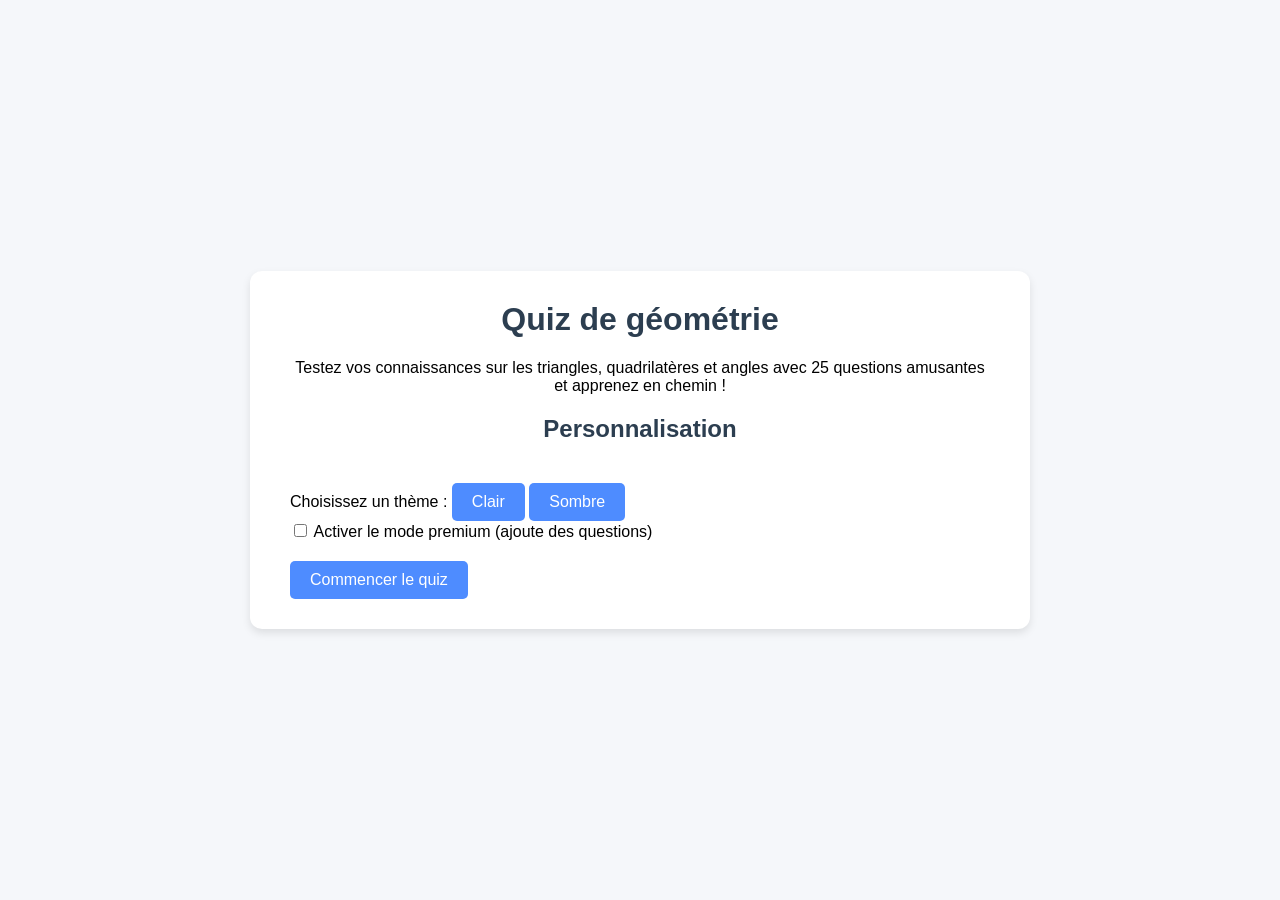
<file: index_simple.html>
<!DOCTYPE html>
<html lang="fr">
<head>
  <meta charset="UTF-8">
  <meta name="viewport" content="width=device-width, initial-scale=1.0">
  <title>Quiz de géométrie</title>
  <!-- Manifeste pour PWA -->
  <link rel="manifest" href="manifest.json">
  <style>
    :root {
      --primary-color: #4e8cff;
      --secondary-color: #2c3e50;
      --background-color: #f5f7fa;
      --card-bg: #ffffff;
      --card-shadow: rgba(0, 0, 0, 0.1);
      --success-color: #28a745;
      --danger-color: #dc3545;
      --primary-color-light: #6ea8ff;
      --text-color: #212529;
    }

    body {
      font-family: 'Segoe UI', Arial, sans-serif;
      background-color: var(--background-color);
      display: flex;
      justify-content: center;
      align-items: center;
      height: 100vh;
      margin: 0;
    }

    .container {
      background-color: var(--card-bg);
      padding: 30px 40px;
      border-radius: 12px;
      box-shadow: 0 4px 8px var(--card-shadow);
      width: 100%;
      max-width: 700px;
    }

    h1, h2 {
      margin-top: 0;
      text-align: center;
      color: var(--secondary-color);
    }

    p.description {
      text-align: center;
      margin-bottom: 20px;
    }

    button {
      display: inline-block;
      margin-top: 20px;
      padding: 10px 20px;
      font-size: 1rem;
      border: none;
      border-radius: 5px;
      background-color: var(--primary-color);
      color: #fff;
      cursor: pointer;
      transition: background-color 0.3s ease;
    }

    button:hover {
      background-color: #3b6fd6;
    }

    .hidden {
      display: none;
    }

    /* Barre de progression */
    #progress {
      height: 8px;
      background-color: #e0e0e0;
      border-radius: 4px;
      overflow: hidden;
      margin-bottom: 10px;
    }

    #progress-bar {
      height: 100%;
      width: 0%;
      background-color: var(--primary-color);
      transition: width 0.3s ease;
    }

    #progress-text {
      text-align: right;
      font-size: 0.9em;
      color: #333;
      margin-bottom: 10px;
    }

    #question-container {
      margin-bottom: 15px;
    }

    .choice {
      margin: 10px 0;
      width: 100%;
      display: block;
      padding: 10px 15px;
      font-size: 1rem;
      border: none;
      border-radius: 5px;
      background-color: #f0f0f0;
      cursor: pointer;
      transition: background-color 0.3s ease;
    }

    .choice:hover {
      background-color: #e0e0e0;
    }

    #explanation {
      margin-top: 10px;
      font-style: italic;
      color: #555;
    }

    #result-container {
      text-align: center;
    }

    #score {
      font-size: 1.2rem;
      margin-bottom: 20px;
    }

    /* Conteneur pour l'animation de forme */
    #animation-container {
      display: flex;
      justify-content: center;
      margin-bottom: 15px;
      height: 120px;
    }

    .shape {
      display: inline-block;
    }

    .shape.triangle {
      width: 0;
      height: 0;
      border-left: 50px solid transparent;
      border-right: 50px solid transparent;
      border-bottom: 100px solid var(--primary-color);
    }

    .shape.quadrilataire {
      width: 100px;
      height: 100px;
      background-color: var(--primary-color);
    }

    .shape.angle {
      position: relative;
      width: 100px;
      height: 100px;
    }

    .shape.angle::before,
    .shape.angle::after {
      content: '';
      position: absolute;
      background-color: var(--primary-color);
    }

    .shape.angle::before {
      width: 100px;
      height: 12px;
      top: 44px;
      left: 0;
    }

    .shape.angle::after {
      width: 12px;
      height: 100px;
      top: 0;
      left: 44px;
    }

    @keyframes rotate {
      from {
        transform: rotate(0deg);
      }
      to {
        transform: rotate(360deg);
      }
    }

    .rotate {
      animation: rotate 5s linear infinite;
    }

    /* Timer */
    .timer {
      font-size: 1.2rem;
      font-weight: bold;
      color: var(--primary-color);
      margin-top: 0.5rem;
      text-align: right;
    }

    /* Badge affiché à la fin */
    .badge {
      font-size: 1.4rem;
      font-weight: bold;
      margin: 0.5rem 0;
    }

    /* Table de classement */
    #leaderboard {
      margin-top: 1rem;
    }
    #score-table {
      width: 100%;
      border-collapse: collapse;
    }
    #score-table th, #score-table td {
      border: 1px solid #ddd;
      padding: 4px 6px;
      text-align: center;
    }
    #score-table th {
      background-color: var(--primary-color);
      color: #fff;
    }
  </style>
</head>
<body>
  <div class="container">
    <!-- Écran d'introduction -->
    <div id="intro-container">
      <h1>Quiz de géométrie</h1>
      <p class="description">Testez vos connaissances sur les triangles, quadrilatères et angles avec 25 questions amusantes et apprenez en chemin !</p>
      <!-- Options de personnalisation -->
      <div id="settings">
        <h2>Personnalisation</h2>
        <div class="themes">
          <label>Choisissez un thème&nbsp;:</label>
          <button class="theme-option" data-theme="light">Clair</button>
          <button class="theme-option" data-theme="dark">Sombre</button>
        </div>
        <div class="premium-option">
          <input type="checkbox" id="premium-toggle">
          <label for="premium-toggle">Activer le mode premium (ajoute des questions)</label>
        </div>
      </div>
      <button id="start-btn">Commencer le quiz</button>
    </div>

    <!-- Section du quiz (cachée au départ) -->
    <div id="quiz-section" class="hidden">
      <div id="progress">
        <div id="progress-bar"></div>
      </div>
      <div id="progress-text"></div>
      <!-- Compteur de temps pour chaque question -->
      <div id="timer" class="timer hidden"></div>
      <div id="quiz-container">
        <div id="animation-container"></div>
        <div id="question-container">
          <p id="question"></p>
        </div>
        <div id="choices-container"></div>
        <p id="explanation" class="hidden"></p>
        <button id="next-btn" class="hidden">Question suivante</button>
      </div>
    </div>

    <!-- Section des résultats -->
    <div id="result-container" class="hidden">
      <h2>Résultats</h2>
      <p id="score"></p>
      <!-- Badge obtenu en fonction du score -->
      <p id="badge" class="badge"></p>
      <!-- Classement local basé sur le stockage local -->
      <div id="leaderboard" class="hidden">
        <h3>Classement local</h3>
        <table id="score-table">
          <thead>
            <tr><th>Rang</th><th>Date</th><th>Score</th></tr>
          </thead>
          <tbody></tbody>
        </table>
      </div>
      <button id="restart-btn">Recommencer</button>
    </div>
  </div>

  <script>
    // Liste des questions (25 questions)
    const questions = [
      {
        question: "La somme des angles intérieurs d'un triangle est :",
        type: "triangle",
        choices: ["90°", "180°", "360°", "270°"],
        answer: "180°",
        explanation: "La somme des angles intérieurs d'un triangle est toujours 180° en géométrie plane."
      },
      {
        question: "Combien de côtés a un quadrilatère ?",
        type: "quadrilataire",
        choices: ["3", "4", "5", "6"],
        answer: "4",
        explanation: "Un quadrilatère possède quatre côtés, comme l'indique son préfixe \"quadri-\"."
      },
      {
        question: "La somme des angles intérieurs d'un quadrilatère est :",
        type: "quadrilataire",
        choices: ["180°", "270°", "360°", "540°"],
        answer: "360°",
        explanation: "Les quatre angles d'un quadrilatère totalisent 360°."
      },
      {
        question: "Un carré est un type particulier de :",
        type: "quadrilataire",
        choices: ["parallélogramme", "triangle", "pentagone", "trapèze"],
        answer: "parallélogramme",
        explanation: "Un carré est un parallélogramme particulier avec des côtés égaux et quatre angles droits."
      },
      {
        question: "Combien d'angles droits possède un carré ?",
        type: "quadrilataire",
        choices: ["1", "2", "3", "4"],
        answer: "4",
        explanation: "Les quatre coins d'un carré sont tous des angles droits."
      },
      {
        question: "Un triangle isocèle a au moins combien de côtés égaux ?",
        type: "triangle",
        choices: ["1", "2", "3", "4"],
        answer: "2",
        explanation: "Un triangle isocèle a au moins deux côtés de la même longueur."
      },
      {
        question: "Dans un triangle rectangle, l'hypoténuse est :",
        type: "triangle",
        choices: ["le côté le plus long", "le côté le plus court", "un angle", "un point"],
        answer: "le côté le plus long",
        explanation: "Dans un triangle rectangle, l'hypoténuse est le côté opposé à l'angle droit et c'est le plus long."
      },
      {
        question: "Un quadrilatère dont une seule paire de côtés opposés est parallèle s'appelle :",
        type: "quadrilataire",
        choices: ["trapèze", "rectangle", "carré", "losange"],
        answer: "trapèze",
        explanation: "Un trapèze a uniquement une paire de côtés parallèles, contrairement aux parallélogrammes."
      },
      {
        question: "Combien d'axes de symétrie possède un rectangle ?",
        type: "quadrilataire",
        choices: ["1", "2", "3", "4"],
        answer: "2",
        explanation: "Un rectangle possède deux axes de symétrie : un horizontal et un vertical."
      },
      {
        question: "Si deux côtés d'un triangle sont égaux, il est :",
        type: "triangle",
        choices: ["équilatéral", "isocèle", "scalène", "rectangle"],
        answer: "isocèle",
        explanation: "Un triangle avec deux côtés égaux est un triangle isocèle."
      },
      {
        question: "Un angle aigu est un angle de :",
        type: "angle",
        choices: ["moins de 90°", "plus de 90°", "exactement 90°", "plus de 180°"],
        answer: "moins de 90°",
        explanation: "Un angle aigu est un angle mesurant moins de 90°."
      },
      {
        question: "Un triangle ayant un angle de 90° est appelé :",
        type: "triangle",
        choices: ["triangle obtus", "triangle aigu", "triangle rectangle", "triangle scalène"],
        answer: "triangle rectangle",
        explanation: "Un triangle ayant un angle de 90° est appelé triangle rectangle."
      },
      {
        question: "Comment s'appelle un quadrilatère avec deux paires de côtés parallèles et des angles pas nécessairement à 90° ?",
        type: "quadrilataire",
        choices: ["parallélogramme", "trapèze", "carré", "rectangle"],
        answer: "parallélogramme",
        explanation: "Un parallélogramme a deux paires de côtés parallèles, contrairement au trapèze."
      },
      {
        question: "Quel type de triangle a trois côtés de longueurs différentes ?",
        type: "triangle",
        choices: ["équilatéral", "isocèle", "scalène", "rectangle"],
        answer: "scalène",
        explanation: "Un triangle scalène a trois côtés de longueurs différentes."
      },
      {
        question: "Combien de diagonales a un quadrilatère ?",
        type: "quadrilataire",
        choices: ["1", "2", "3", "4"],
        answer: "2",
        explanation: "Tous les quadrilatères ont deux diagonales qui relient les sommets opposés."
      },
      {
        question: "Si toutes les côtés d'un quadrilatère sont égaux et les angles droits, c'est un :",
        type: "quadrilataire",
        choices: ["losange", "carré", "rectangle", "trapèze"],
        answer: "carré",
        explanation: "Un carré a quatre côtés égaux et quatre angles droits."
      },
      {
        question: "Un angle qui mesure exactement 90° est appelé :",
        type: "angle",
        choices: ["aigu", "droit", "obtus", "plat"],
        answer: "droit",
        explanation: "Un angle droit mesure exactement 90°."
      },
      {
        question: "Quel type de quadrilatère a quatre côtés de même longueur mais pas forcément quatre angles droits ?",
        type: "quadrilataire",
        choices: ["losange", "rectangle", "carré", "trapèze"],
        answer: "losange",
        explanation: "Un losange a quatre côtés égaux, mais ses angles ne sont pas forcément droits."
      },
      {
        question: "Combien d'angles possède un triangle ?",
        type: "triangle",
        choices: ["2", "3", "4", "5"],
        answer: "3",
        explanation: "Un triangle a trois angles."
      },
      {
        question: "Quel est le terme pour un angle mesurant plus de 180° mais moins de 360° ?",
        type: "angle",
        choices: ["aigu", "obtus", "réflexe", "droit"],
        answer: "réflexe",
        explanation: "Un angle réflexe mesure plus de 180° mais moins de 360°."
      },
      {
        question: "Un quadrilatère avec quatre angles droits et des côtés opposés de même longueur est un :",
        type: "quadrilataire",
        choices: ["rectangle", "carré", "losange", "trapèze"],
        answer: "rectangle",
        explanation: "Un rectangle a quatre angles droits et ses côtés opposés sont de même longueur."
      },
      {
        question: "Un triangle équilatéral a :",
        type: "triangle",
        choices: ["trois côtés égaux", "deux côtés égaux", "un côté égal", "aucun côté égal"],
        answer: "trois côtés égaux",
        explanation: "Un triangle équilatéral a trois côtés égaux et trois angles égaux."
      },
      {
        question: "La somme des angles d'un quadrilatère est :",
        type: "quadrilataire",
        choices: ["180°", "270°", "360°", "540°"],
        answer: "360°",
        explanation: "Les angles d'un quadrilatère totalisent 360°."
      },
      {
        question: "Combien de côtés a un pentagone ?",
        type: "angle",
        choices: ["4", "5", "6", "7"],
        answer: "5",
        explanation: "Un pentagone possède cinq côtés."
      },
      {
        question: "Quel type d'angle mesure plus de 90° mais moins de 180° ?",
        type: "angle",
        choices: ["aigu", "obtus", "droit", "plat"],
        answer: "obtus",
        explanation: "Un angle obtus mesure plus de 90° mais moins de 180°."
      },
      {
        question: "Un triangle avec deux côtés égaux et un angle droit est :",
        type: "triangle",
        choices: ["isocèle rectangle", "équilatéral", "scalène", "obtus"],
        answer: "isocèle rectangle",
        explanation: "Un triangle isocèle rectangle a deux côtés égaux et un angle de 90°."
      },
      {
        question: "Comment s'appelle un quadrilatère dont les diagonales sont perpendiculaires et de même longueur ?",
        type: "quadrilataire",
        choices: ["carré", "rectangle", "losange", "trapèze"],
        answer: "carré",
        explanation: "Dans un carré, les diagonales sont perpendiculaires et de même longueur."
      },
      {
        question: "Quel est le nom d'un angle mesurant exactement 180° ?",
        type: "angle",
        choices: ["droit", "obtus", "plat", "réflexe"],
        answer: "plat",
        explanation: "Un angle plat mesure exactement 180°."
      }
    ];

    // Questions supplémentaires pour le mode premium
    const premiumQuestions = [
      {
        question: "Comment nomme-t-on un polygone à cinq côtés ?",
        type: "quadrilataire",
        choices: ["triangle", "pentagone", "hexagone", "quadrilatère"],
        answer: "pentagone",
        explanation: "Un polygone à cinq côtés est un pentagone."
      },
      {
        question: "Quelle droite relie un sommet d'un triangle au milieu du côté opposé ?",
        type: "triangle",
        choices: ["hauteur", "médiane", "bissectrice", "diagonale"],
        answer: "médiane",
        explanation: "La médiane relie un sommet au milieu du côté opposé."
      },
      {
        question: "La somme des angles intérieurs d'un quadrilatère est :",
        type: "quadrilataire",
        choices: ["180°", "360°", "270°", "90°"],
        answer: "360°",
        explanation: "La somme des angles intérieurs d'un quadrilatère est 360° en géométrie plane."
      },
      {
        question: "Quelle est la mesure en degrés d'un angle au centre correspondant à un quart de cercle ?",
        type: "angle",
        choices: ["45°", "90°", "180°", "60°"],
        answer: "90°",
        explanation: "Un quart de cercle correspond à un angle au centre de 90°."
      },
      {
        question: "Comment appelle-t-on un quadrilatère dont un seul couple de côtés opposés est parallèle ?",
        type: "quadrilataire",
        choices: ["carré", "trapèze", "parallélogramme", "losange"],
        answer: "trapèze",
        explanation: "Le trapèze est défini par un seul couple de côtés parallèles."
      }
    ];

    let shuffledQuestions;
    let currentQuestionIndex = 0;
    let score = 0;
    let premiumEnabled = false;

    // Timer variables
    const TIME_LIMIT = 20; // seconds per question
    let timeLeft = TIME_LIMIT;
    let timerInterval;

    const introContainer = document.getElementById('intro-container');
    const quizSection = document.getElementById('quiz-section');
    const progressBar = document.getElementById('progress-bar');
    const progressText = document.getElementById('progress-text');
    const questionElement = document.getElementById('question');
    const choicesContainer = document.getElementById('choices-container');
    const explanationElement = document.getElementById('explanation');
    const nextButton = document.getElementById('next-btn');
    const resultContainerEl = document.getElementById('result-container');
    const scoreElement = document.getElementById('score');
    const restartButton = document.getElementById('restart-btn');
    const animationContainer = document.getElementById('animation-container');
    const timerEl = document.getElementById('timer');

    // Paramètres de personnalisation
    const themeButtons = document.querySelectorAll('.theme-option');
    const premiumToggle = document.getElementById('premium-toggle');

    document.getElementById('start-btn').addEventListener('click', startQuiz);
    restartButton.addEventListener('click', startQuiz);

    // Appliquer un thème enregistré lors du chargement de la page
    document.addEventListener('DOMContentLoaded', () => {
      const storedTheme = localStorage.getItem('quizTheme');
      if (storedTheme) applyTheme(storedTheme);
      const storedPremium = localStorage.getItem('premiumMode');
      premiumEnabled = storedPremium === 'true';
      if (premiumEnabled) {
        premiumToggle.checked = true;
      }
    });

    // Gestion des thèmes
    themeButtons.forEach(btn => {
      btn.addEventListener('click', () => {
        const theme = btn.dataset.theme;
        applyTheme(theme);
        localStorage.setItem('quizTheme', theme);
      });
    });

    // Gestion du mode premium
    premiumToggle.addEventListener('change', (e) => {
      premiumEnabled = e.target.checked;
      localStorage.setItem('premiumMode', premiumEnabled);
    });

    function applyTheme(theme) {
      const root = document.documentElement;
      if (theme === 'dark') {
        root.style.setProperty('--primary-color', '#8e44ad');
        root.style.setProperty('--primary-color-light', '#9b59b6');
        root.style.setProperty('--background-color', '#2c3e50');
        root.style.setProperty('--text-color', '#ecf0f1');
        root.style.setProperty('--success-color', '#16a085');
        root.style.setProperty('--danger-color', '#c0392b');
      } else {
        // Theme clair par défaut
        root.style.setProperty('--primary-color', '#4263eb');
        root.style.setProperty('--primary-color-light', '#5c7cfa');
        root.style.setProperty('--background-color', '#f8f9fa');
        root.style.setProperty('--text-color', '#212529');
        root.style.setProperty('--success-color', '#0ca678');
        root.style.setProperty('--danger-color', '#e03131');
      }
    }

    function startQuiz() {
      introContainer.classList.add('hidden');
      resultContainerEl.classList.add('hidden');
      quizSection.classList.remove('hidden');
      nextButton.innerText = 'Question suivante';
      currentQuestionIndex = 0;
      score = 0;
      progressBar.style.width = '0%';
      progressText.innerText = '';
      // Construire la liste de questions en fonction du mode premium
      const baseQuestions = questions.slice();
      const allQuestions = premiumEnabled ? baseQuestions.concat(premiumQuestions) : baseQuestions;
      shuffledQuestions = allQuestions.sort(() => Math.random() - 0.5);
      showQuestion();
    }

    function showQuestion() {
      resetState();
      const currentQuestion = shuffledQuestions[currentQuestionIndex];
      questionElement.innerText = `Question ${currentQuestionIndex + 1} : ${currentQuestion.question}`;
      const percent = (currentQuestionIndex) / shuffledQuestions.length * 100;
      progressBar.style.width = `${percent}%`;
      progressText.innerText = `${currentQuestionIndex + 1}/${shuffledQuestions.length}`;
      showAnimation(currentQuestion.type);
      currentQuestion.choices.forEach(choice => {
        const button = document.createElement('button');
        button.innerText = choice;
        button.classList.add('choice');
        if (choice === currentQuestion.answer) {
          button.dataset.correct = 'true';
        }
        button.addEventListener('click', selectAnswer);
        choicesContainer.appendChild(button);
      });
      // Reset and start timer for this question
      timeLeft = TIME_LIMIT;
      timerEl.innerText = `${timeLeft}s`;
      timerEl.classList.remove('hidden');
      startTimer();
    }

    function resetState() {
      nextButton.classList.add('hidden');
      explanationElement.classList.add('hidden');
      explanationElement.innerText = '';
      animationContainer.innerHTML = '';
      while (choicesContainer.firstChild) {
        choicesContainer.removeChild(choicesContainer.firstChild);
      }
      // Stop timer
      clearInterval(timerInterval);
      timerEl.classList.add('hidden');
    }

    function selectAnswer(e) {
      const selectedButton = e.target;
      const correct = selectedButton.dataset.correct === 'true';
      Array.from(choicesContainer.children).forEach(button => {
        setStatusClass(button, button.dataset.correct === 'true');
        button.disabled = true;
      });
      if (correct) score++;
      const currentQuestion = shuffledQuestions[currentQuestionIndex];
      explanationElement.innerText = currentQuestion.explanation;
      explanationElement.classList.remove('hidden');
      // Stop timer when answer is selected
      clearInterval(timerInterval);
      if (currentQuestionIndex < shuffledQuestions.length - 1) {
        nextButton.innerText = 'Question suivante';
        nextButton.classList.remove('hidden');
      } else {
        nextButton.innerText = 'Voir les résultats';
        nextButton.classList.remove('hidden');
      }
    }

    // Start countdown timer
    function startTimer() {
      clearInterval(timerInterval);
      timerInterval = setInterval(() => {
        timeLeft--;
        timerEl.innerText = `${timeLeft}s`;
        // Change color when time is low
        if (timeLeft <= 5) {
          timerEl.style.color = 'var(--danger-color)';
        } else {
          timerEl.style.color = 'var(--primary-color)';
        }
        if (timeLeft <= 0) {
          clearInterval(timerInterval);
          handleTimeOut();
        }
      }, 1000);
    }

    // Handle when time runs out
    function handleTimeOut() {
      // Disable answer buttons
      Array.from(choicesContainer.children).forEach(button => {
        setStatusClass(button, button.dataset.correct === 'true');
        button.disabled = true;
      });
      const currentQuestion = shuffledQuestions[currentQuestionIndex];
      // Show explanation even if no answer selected
      explanationElement.innerText = currentQuestion.explanation;
      explanationElement.classList.remove('hidden');
      // Move to next question or show score
      if (currentQuestionIndex < shuffledQuestions.length - 1) {
        nextButton.innerText = 'Question suivante';
        nextButton.classList.remove('hidden');
      } else {
        nextButton.innerText = 'Voir les résultats';
        nextButton.classList.remove('hidden');
      }
    }

    // Enregistrer le score dans le stockage local
    function saveScore(percentage) {
      const scores = JSON.parse(localStorage.getItem('quizScores') || '[]');
      const date = new Date();
      scores.push({
        date: date.toLocaleDateString('fr-CA') + ' ' + date.toLocaleTimeString('fr-CA'),
        score: percentage
      });
      // Conserver seulement les 5 meilleurs scores
      scores.sort((a, b) => b.score - a.score);
      const topScores = scores.slice(0, 5);
      localStorage.setItem('quizScores', JSON.stringify(topScores));
    }

    // Charger le classement local et l'afficher
    function loadLeaderboard() {
      const scores = JSON.parse(localStorage.getItem('quizScores') || '[]');
      const tbody = document.querySelector('#score-table tbody');
      // Effacer les anciennes lignes
      while (tbody.firstChild) {
        tbody.removeChild(tbody.firstChild);
      }
      scores.forEach((item, index) => {
        const row = document.createElement('tr');
        const rankCell = document.createElement('td');
        rankCell.innerText = index + 1;
        const dateCell = document.createElement('td');
        dateCell.innerText = item.date;
        const scoreCell = document.createElement('td');
        scoreCell.innerText = item.score + '%';
        row.appendChild(rankCell);
        row.appendChild(dateCell);
        row.appendChild(scoreCell);
        tbody.appendChild(row);
      });
    }

    nextButton.addEventListener('click', () => {
      currentQuestionIndex++;
      if (currentQuestionIndex < shuffledQuestions.length) {
        showQuestion();
      } else {
        showScore();
      }
    });

    function setStatusClass(element, correct) {
      clearStatusClass(element);
      if (correct) {
        element.style.backgroundColor = 'var(--success-color)';
        element.style.color = '#ffffff';
      } else {
        element.style.backgroundColor = 'var(--danger-color)';
        element.style.color = '#ffffff';
      }
    }

    function clearStatusClass(element) {
      element.style.backgroundColor = '';
      element.style.color = '';
    }

    function showAnimation(type) {
      animationContainer.innerHTML = '';
      const shapeEl = document.createElement('div');
      // Harmoniser le nom de type : "quadrilatère" utilise "quadrilataire" dans CSS
      let typeClass = type;
      if (type === 'quadrilatère') typeClass = 'quadrilataire';
      shapeEl.classList.add('shape', typeClass, 'rotate');
      animationContainer.appendChild(shapeEl);
    }

    function showScore() {
      quizSection.classList.add('hidden');
      resultContainerEl.classList.remove('hidden');
      progressBar.style.width = '100%';
      progressText.innerText = `${shuffledQuestions.length}/${shuffledQuestions.length}`;
      const percentage = Math.round((score / shuffledQuestions.length) * 100);
      scoreElement.innerText = `Vous avez obtenu ${score}/${shuffledQuestions.length} (${percentage} %)`;
      // Attribuer un badge selon le pourcentage
      let badgeText = '';
      if (percentage >= 100) {
        badgeText = '🏅 Badge Or : Parfait !';
      } else if (percentage >= 80) {
        badgeText = '🥈 Badge Argent : Excellent !';
      } else if (percentage >= 60) {
        badgeText = '🥉 Badge Bronze : Bon travail !';
      } else {
        badgeText = 'Continuez à vous entraîner !';
      }
      document.getElementById('badge').innerText = badgeText;
      // Sauvegarder le score dans le classement local
      saveScore(percentage);
      loadLeaderboard();
      document.getElementById('leaderboard').classList.remove('hidden');
    }

    // L'écran d'introduction s'affiche par défaut
  </script>
</body>
</html>
</file>
